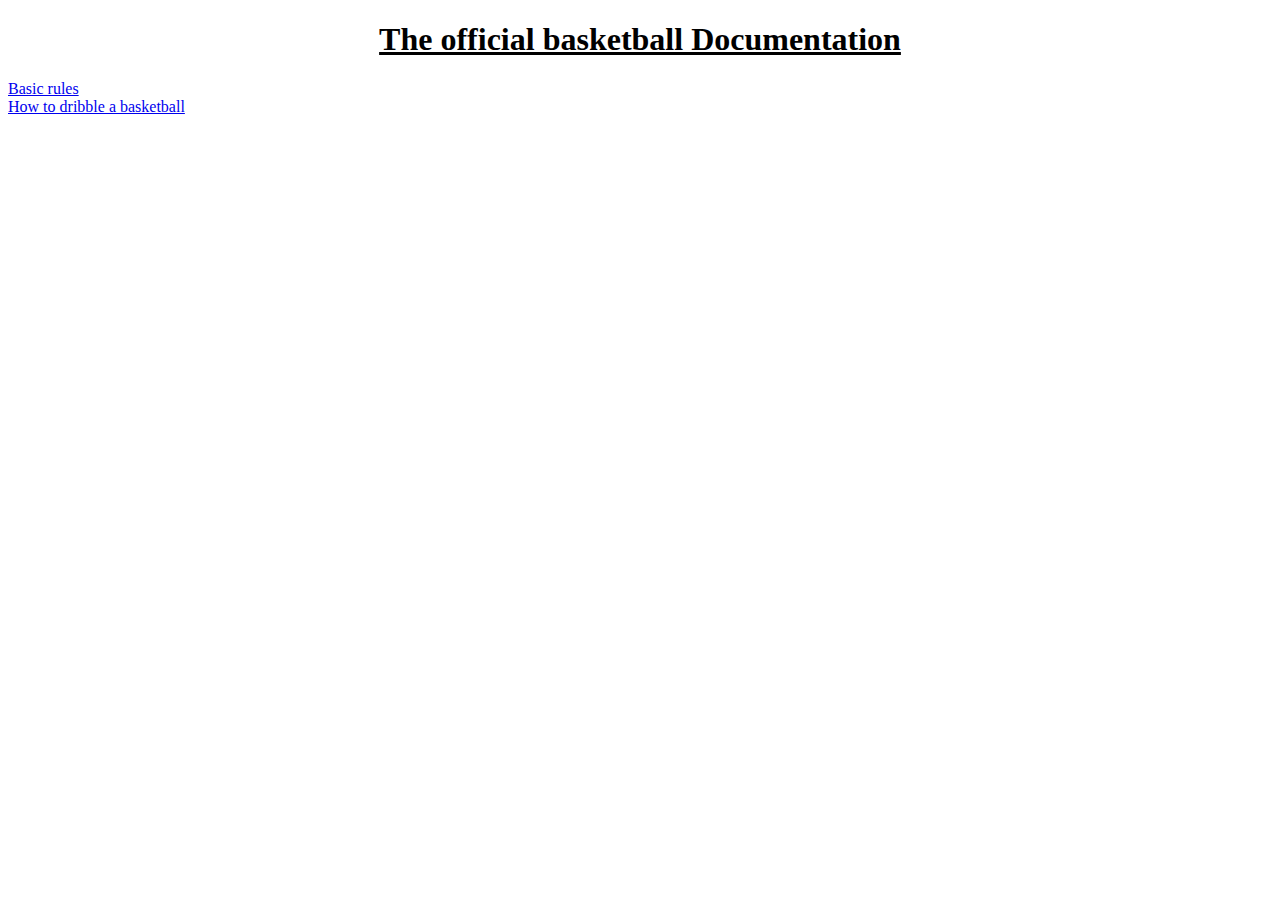
<file: index.html>
<!DOCTYPE html>
<html>

<head>
  <meta charset="utf-8">
  <meta name="viewport" content="width=device-width">
  <title>Basketball Documentation</title>
  <link href="style.css" rel="stylesheet" type="text/css" />

<!-- Google Tag Manager -->
<script>(function(w,d,s,l,i){w[l]=w[l]||[];w[l].push({'gtm.start':
new Date().getTime(),event:'gtm.js'});var f=d.getElementsByTagName(s)[0],
j=d.createElement(s),dl=l!='dataLayer'?'&l='+l:'';j.async=true;j.src=
'https://www.googletagmanager.com/gtm.js?id='+i+dl;f.parentNode.insertBefore(j,f);
})(window,document,'script','dataLayer','GTM-WWHBGKX');</script>
<!-- End Google Tag Manager -->
  
</head>

<body>

  <!-- Google Tag Manager (noscript) -->
<noscript><iframe src="https://www.googletagmanager.com/ns.html?id=GTM-WWHBGKX"
height="0" width="0" style="display:none;visibility:hidden"></iframe></noscript>
<!-- End Google Tag Manager (noscript) -->
  
  <h1><u>The official basketball Documentation</u></h1>
  <a href="/rules">Basic rules</a>
  <br>
  <a href="/dribble">How to dribble a basketball</a>
</body>

</html>
</file>
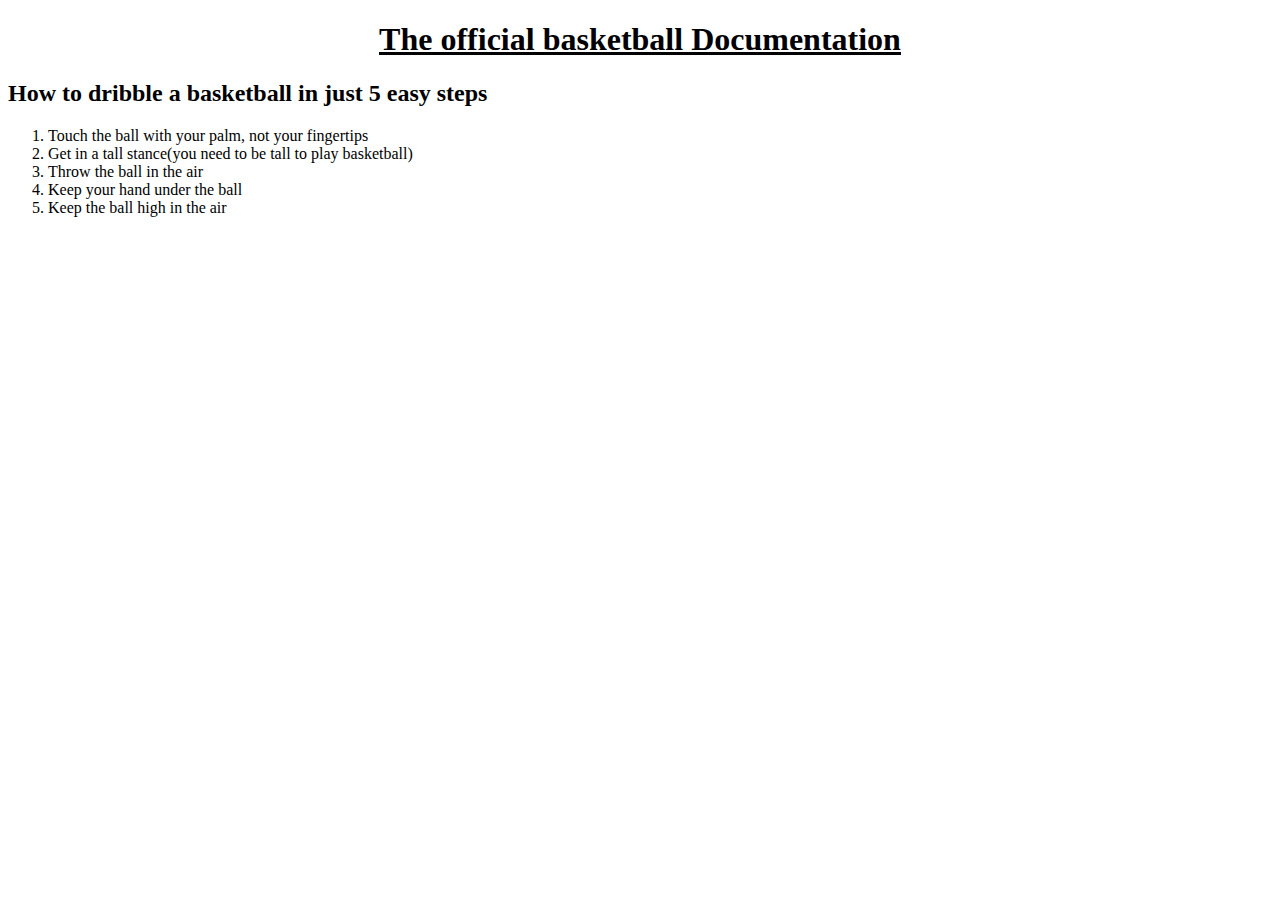
<file: dribble/index.html>
<!DOCTYPE html>
<html>

<head>
  <meta charset="utf-8">
  <meta name="viewport" content="width=device-width">
  <title>Basketball Documentation</title>
  <link href="/style.css" rel="stylesheet" type="text/css"/>
</head>

<body>
  <a href="/">
    <h1 style="color: black;"><u>The official basketball Documentation</u></h1>
  </a>
  <h2>How to dribble a basketball in just 5 easy steps</h2>

  <ol>
    <li>Touch the ball with your palm, not your fingertips</li>
    <li>Get in a tall stance(you need to be tall to play basketball)</li>
    <li>Throw the ball in the air</li>
    <li>Keep your hand under the ball</li>
    <li>Keep the ball high in the air</li>
  </ol>
  
</body>
</html>
</file>
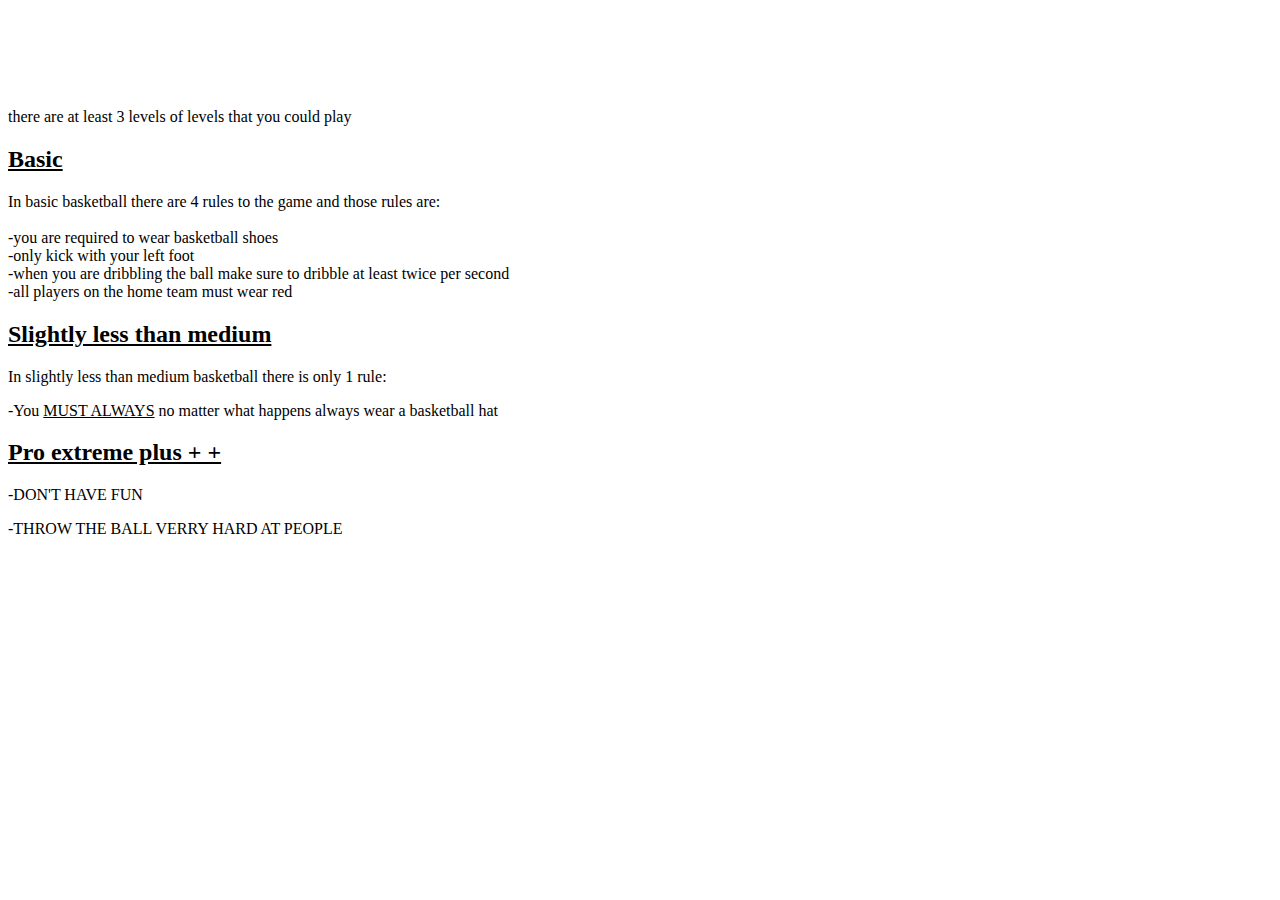
<file: rules/index.html>
<!DOCTYPE html>
<html>

<head>
  <meta charset="utf-8">
  <meta name="viewport" content="width=device-width">
  <title>Basketball Documentation</title>
  <link href="/style.css" rel="stylesheet" type="text/css"/>
</head>

<body>
  <marquee>
    <a href="/">
      <h1 style="color: black;"><u>The official basketball Documentation</u></h1>
    </a>
  </marquee>
  
  <p>there are at least 3 levels of levels that you could play</p>
  
  <h2><u>Basic</u></h2>
  
  <p>
    In basic basketball there are 4 rules to the game and those rules are:
    <br><br>
  -you are required to wear basketball shoes
    <br>
  -only kick with your left foot
    <br>
  -when you are dribbling the ball make sure to dribble at least twice per second
    <br>
  -all players on the home team must wear red
  </p>
  
  <h2><u>Slightly less than medium</u></h2>
  
  <p>In slightly less than medium basketball there is only 1 rule:</p>
  
  <p>-You <u>MUST ALWAYS</u> no matter what happens always wear a basketball hat</p>
  
  <h2 class="scary"><u>Pro extreme plus + +</u></h2>
  <p>-DON'T HAVE FUN</p>
  <p>-THROW THE BALL VERRY HARD AT PEOPLE</p>
  
</body>
</html>
</file>
<file: style.css>
body {
  background-color:#ffffff;
}

h1 {
  text-align:center;
}

.scary:hover {
  color: red;
}
</file>
